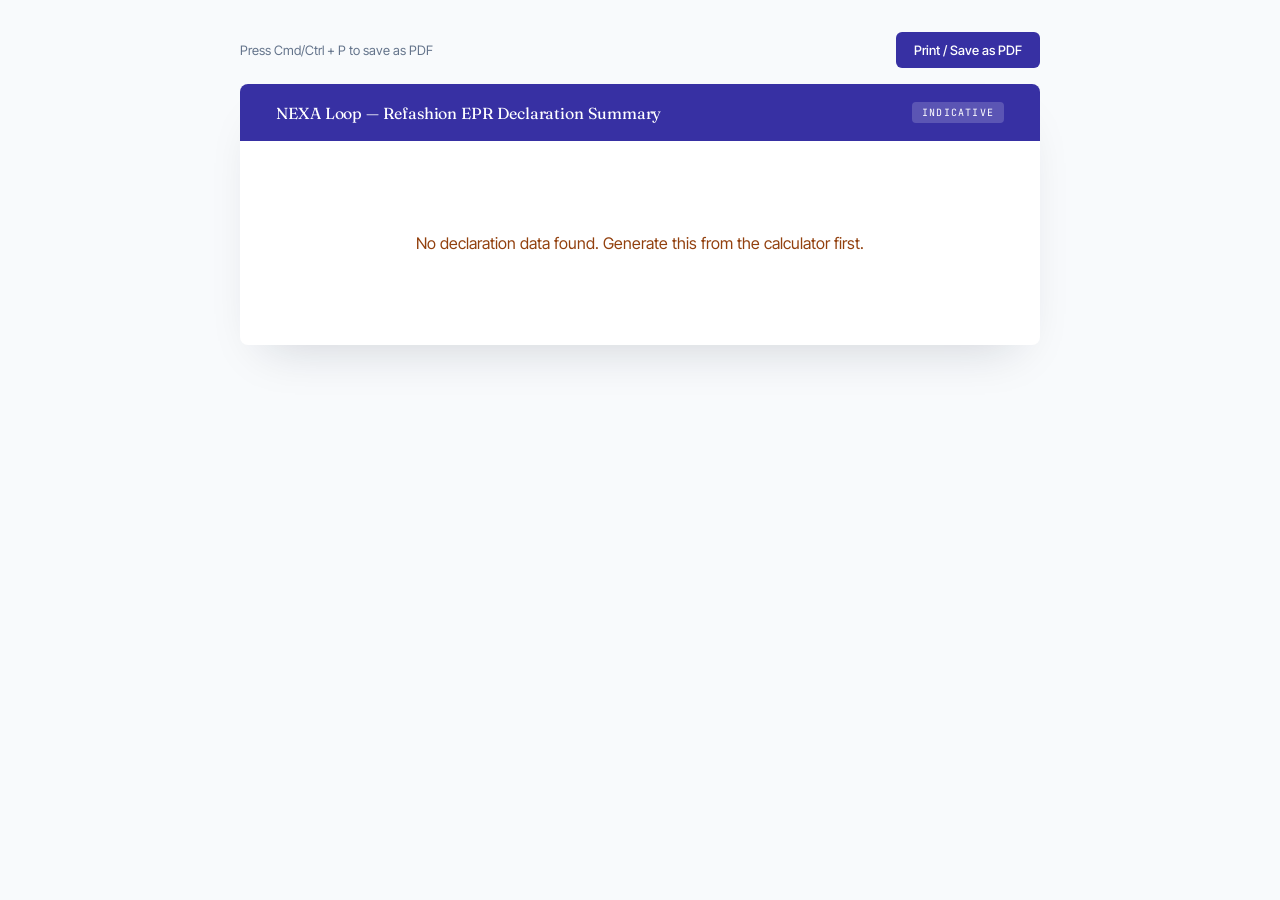
<file: print.html>
<!doctype html>
<html lang="en">
<head>
<meta charset="utf-8">
<title>NEXA Loop — Refashion EPR Declaration Summary</title>
<link rel="preconnect" href="https://fonts.googleapis.com">
<link rel="preconnect" href="https://fonts.gstatic.com" crossorigin>
<link href="https://fonts.googleapis.com/css2?family=Fraunces:ital,opsz,wght@0,9..144,400..600;1,9..144,400&family=Inter+Tight:wght@400;500;600&family=JetBrains+Mono:wght@400;500&display=swap" rel="stylesheet">
<style>
  :root {
    --indigo-700: #3730A3;
    --indigo-900: #1E1B4B;
    --slate-700: #334155;
    --slate-500: #64748B;
    --slate-400: #94A3B8;
    --slate-200: #E2E8F0;
    --slate-100: #F1F5F9;
    --slate-50: #F8FAFC;
    --green-700: #166534;
    --amber-800: #92400E;
    --amber-50: #FFFBEB;
  }
  * { box-sizing: border-box; }
  body {
    margin: 0; padding: 32px;
    font-family: "Inter Tight", system-ui, sans-serif;
    color: var(--slate-700);
    background: var(--slate-50);
  }
  .page {
    max-width: 800px;
    margin: 0 auto;
    background: white;
    border-radius: 8px;
    overflow: hidden;
    box-shadow: 0 24px 48px -24px rgba(15,23,42,0.18);
  }
  .bar {
    background: var(--indigo-700);
    color: white;
    padding: 18px 36px;
    display: flex; justify-content: space-between; align-items: center;
    font-family: "Fraunces", Georgia, serif;
    font-size: 16px;
    letter-spacing: -0.005em;
  }
  .bar .tag {
    font-family: "JetBrains Mono", monospace;
    font-size: 10px;
    text-transform: uppercase;
    letter-spacing: 0.12em;
    background: rgba(255,255,255,0.18);
    padding: 4px 10px;
    border-radius: 4px;
  }
  .body { padding: 36px; }
  h2 {
    font-family: "Fraunces", Georgia, serif;
    font-size: 16px;
    color: var(--indigo-900);
    margin: 22px 0 10px;
    font-weight: 600;
    letter-spacing: -0.005em;
  }
  .meta {
    display: grid;
    grid-template-columns: repeat(4, 1fr);
    gap: 16px;
    border-bottom: 1px solid var(--slate-200);
    padding-bottom: 22px;
    margin-bottom: 24px;
  }
  .meta > div { display: flex; flex-direction: column; gap: 4px; }
  .meta span {
    font-family: "JetBrains Mono", monospace;
    font-size: 10px;
    text-transform: uppercase;
    letter-spacing: 0.08em;
    color: var(--slate-500);
  }
  .meta strong { color: var(--indigo-900); font-size: 14px; font-weight: 500; }
  table { width: 100%; border-collapse: collapse; font-size: 13px; }
  th {
    text-align: left; padding: 10px 12px; border-bottom: 1.5px solid var(--indigo-900);
    font-family: "JetBrains Mono", monospace; font-size: 10px;
    text-transform: uppercase; letter-spacing: 0.08em;
    color: var(--slate-700); font-weight: 600;
  }
  td { padding: 10px 12px; border-bottom: 1px solid var(--slate-100); font-variant-numeric: tabular-nums; }
  th.num, td.num { text-align: right; }
  tr.total td { border-top: 2px solid var(--indigo-900); border-bottom: 0; padding-top: 12px; color: var(--indigo-900); font-weight: 600; }
  .mod {
    display: grid;
    grid-template-columns: 1.5fr 1fr;
    gap: 24px;
    background: var(--slate-50);
    border-radius: 6px;
    padding: 18px 22px;
    margin: 14px 0;
  }
  .mod-list { margin: 6px 0 0; padding-left: 18px; font-size: 12px; line-height: 1.7; }
  .mod-net { text-align: right; }
  .mod-val {
    font-family: "Fraunces", Georgia, serif;
    font-size: 32px;
    color: var(--indigo-900);
    font-weight: 500;
  }
  .label {
    font-family: "JetBrains Mono", monospace;
    font-size: 10px; text-transform: uppercase;
    letter-spacing: 0.08em; color: var(--slate-500);
  }
  .notice {
    background: var(--amber-50);
    border: 1px solid #FDE68A;
    border-radius: 6px;
    padding: 14px 18px;
    font-size: 12px;
    color: var(--amber-800);
    line-height: 1.6;
    margin: 18px 0;
  }
  .foot {
    display: flex; justify-content: space-between;
    font-family: "JetBrains Mono", monospace;
    font-size: 10px;
    color: var(--slate-500);
    border-top: 1px solid var(--slate-200);
    padding-top: 14px;
    margin-top: 16px;
    letter-spacing: 0.02em;
  }
  .toolbar {
    max-width: 800px;
    margin: 0 auto 16px;
    display: flex; justify-content: space-between; align-items: center;
    font-size: 13px;
    color: var(--slate-500);
  }
  .toolbar button {
    background: var(--indigo-700);
    color: white;
    border: 0;
    padding: 10px 18px;
    border-radius: 6px;
    font-family: inherit;
    font-size: 13px;
    font-weight: 500;
    cursor: pointer;
  }
  .good { color: var(--green-700); }
  .warn { color: var(--amber-800); }
  @media print {
    body { background: white; padding: 0; }
    .toolbar { display: none; }
    .page { box-shadow: none; border-radius: 0; }
    @page { margin: 14mm; size: A4; }
  }
</style>
</head>
<body>

<div class="toolbar">
  <span>Press Cmd/Ctrl + P to save as PDF</span>
  <button onclick="window.print()">Print / Save as PDF</button>
</div>

<div class="page">
  <div class="bar">
    <span>NEXA Loop — Refashion EPR Declaration Summary</span>
    <span class="tag">indicative</span>
  </div>
  <div class="body" id="body">
    <p>Loading…</p>
  </div>
</div>

<script>
function fmtEUR(n) {
  return new Intl.NumberFormat("en-GB", { style: "currency", currency: "EUR", minimumFractionDigits: 2 }).format(n || 0);
}
function fmtKg(n) {
  return new Intl.NumberFormat("en-GB", { maximumFractionDigits: 2 }).format(n || 0);
}
function fmtPct(n) {
  if (!n) return "—";
  const sign = n > 0 ? "+" : "−";
  return sign + Math.abs(Math.round(n * 100)) + "%";
}

const BONUS_LABELS = {
  "2year_durability": "Designed to last at least 2 years",
  "repairability_score": "Carries a repairability score",
  "mono_material": "Mono-material (single fibre type)",
  "certified_material": "GOTS, GRS, or equivalent certification",
};
const BONUS_VAL = { "2year_durability": -0.05, "repairability_score": -0.05, "mono_material": -0.10, "certified_material": -0.08 };
const MALUS_LABELS = {
  "hazardous_substances": "Contains REACH-flagged hazardous substances",
  "no_takeback": "No take-back / end-of-life programme",
};
const MALUS_VAL = { "hazardous_substances": 0.15, "no_takeback": 0.05 };

let payload = null;
try { payload = JSON.parse(sessionStorage.getItem("nx_print_payload")); } catch (e) {}

function render() {
  const body = document.getElementById("body");
  if (!payload) {
    body.innerHTML = '<p style="color:#92400E;text-align:center;padding:40px;">No declaration data found. Generate this from the calculator first.</p>';
    return;
  }
  const r = payload.result;
  const bonusItems = (payload.bonuses || []).map(k => `<li>${BONUS_LABELS[k]} <span class="good">−${Math.abs(BONUS_VAL[k]*100)}%</span></li>`).join("");
  const malusItems = (payload.maluses || []).map(k => `<li>${MALUS_LABELS[k]} <span class="warn">+${MALUS_VAL[k]*100}%</span></li>`).join("");
  const applied = (bonusItems + malusItems) || '<li style="color:#94A3B8;list-style:none;margin-left:-18px;">None applied</li>';

  const rows = r.lineItems.map(li => `
    <tr>
      <td>${li.material}</td>
      <td class="num">${fmtKg(li.weightKg)}</td>
      <td class="num">€${li.ratePerTonne}</td>
      <td class="num">${fmtPct(li.modulationFactor)}</td>
      <td class="num">${fmtEUR(li.subtotal)}</td>
    </tr>
  `).join("");

  body.innerHTML = `
    <div class="meta">
      <div><span>Brand</span><strong>${payload.brandName || "—"}</strong></div>
      <div><span>Reporting period</span><strong>${payload.quarter} ${payload.year}</strong></div>
      <div><span>Country</span><strong>France (Refashion)</strong></div>
      <div><span>Calculated</span><strong>${payload.date}</strong></div>
    </div>

    <h2>Material breakdown</h2>
    <table>
      <thead>
        <tr>
          <th>Material</th>
          <th class="num">Weight (kg)</th>
          <th class="num">Rate (€/t)</th>
          <th class="num">Adj. factor</th>
          <th class="num">Subtotal (€)</th>
        </tr>
      </thead>
      <tbody>
        ${rows}
        <tr class="total">
          <td><strong>TOTAL</strong></td>
          <td class="num"><strong>${fmtKg(r.totalWeight)} kg</strong></td>
          <td></td>
          <td></td>
          <td class="num"><strong>${fmtEUR(r.totalFee)}</strong></td>
        </tr>
      </tbody>
    </table>

    <h2>Modulation summary</h2>
    <div class="mod">
      <div>
        <div class="label">Applied criteria</div>
        <ul class="mod-list">${applied}</ul>
      </div>
      <div class="mod-net">
        <div class="label">Net modulation factor</div>
        <div class="mod-val">${fmtPct(r.modulationFactor)}</div>
      </div>
    </div>

    <div class="notice">
      <strong>Important.</strong> These figures are indicative estimates based on simplified
      Refashion 2025 rate approximations. Verify all figures against the official Refashion
      annual rate table at refashion.eu before filing your declaration. This document does
      not constitute a legal compliance filing.
    </div>

    <div class="foot">
      <span>Generated by NEXA Loop EPR Calculator · nexaloop.com · ${payload.date}</span>
      <span>For questions: hello@nexaloop.com</span>
    </div>
  `;
}
render();
</script>
</body>
</html>
</file>
